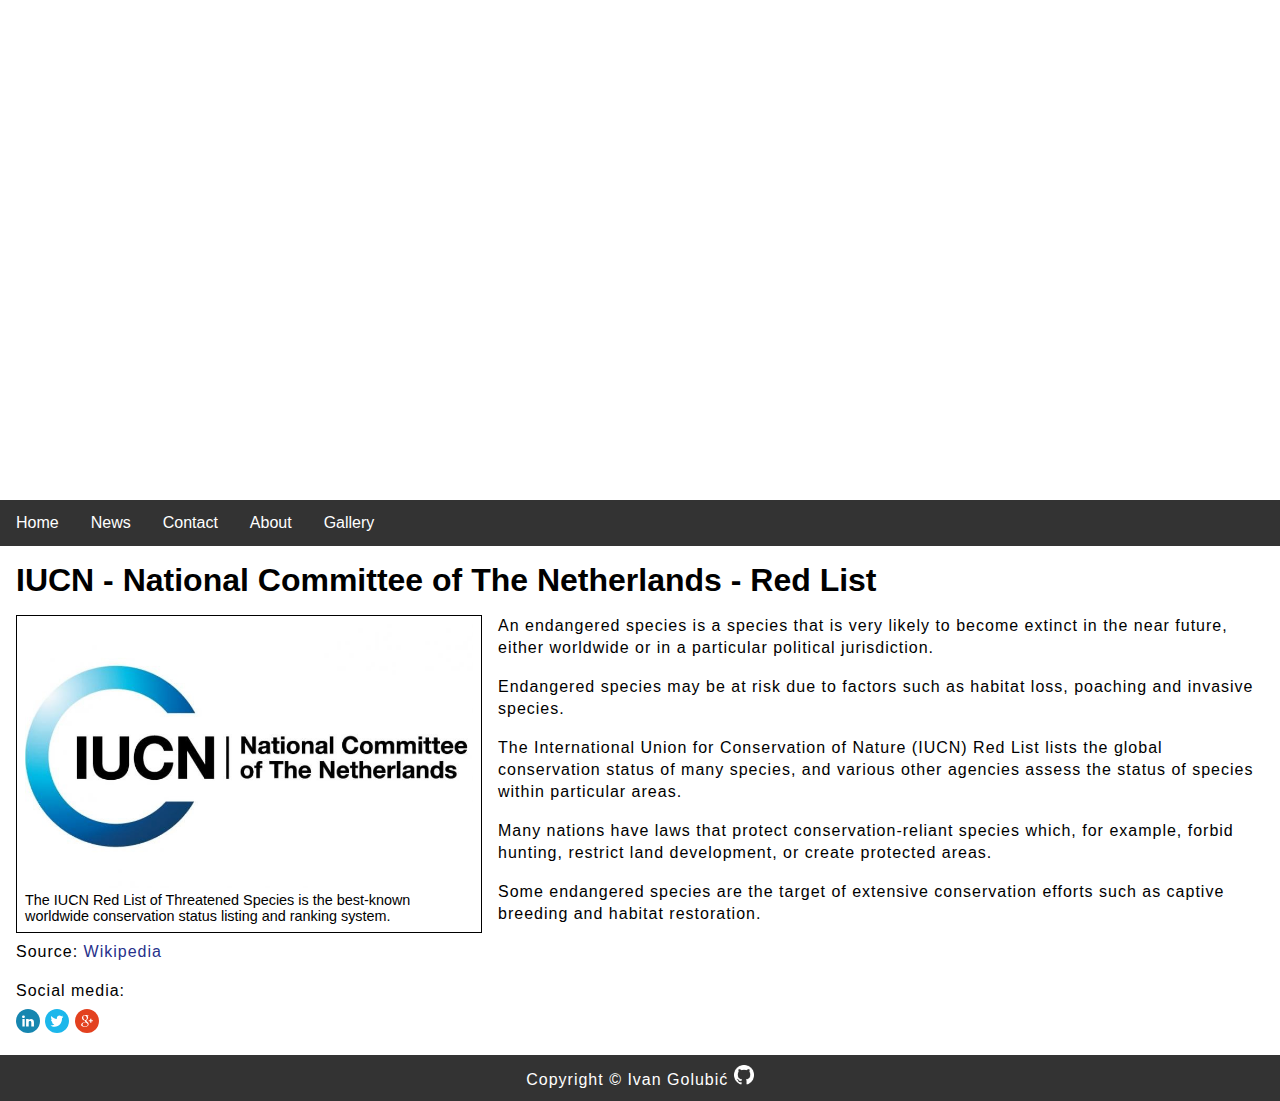
<file: Golubic_Ivan_Web_App/index.html>
<!-- 1 -->

<!DOCTYPE HTML>
<html>
	<head>
		<title>Web aplikacije projekt</title>
		<meta http-equiv="content-type" content="text/html; charset=UTF-8">
		<meta name="description" content="">
		<meta name="keywords" content="">
		<meta name="author" content="Ivan Golubic">
		<meta name="viewport" content="width=device-width, initial-scale=1">
		<link rel="shortcut icon" type="image/x-icon" href="favicon.ico">
	


					<!-- 2 -->

		<!-- CSS -->
		<link rel="stylesheet" href="style.css">
		<!-- End CSS -->
		

		<!-- meta elements -->
		<meta name="viewport" content="width=device-width; initial-scale=1.0; maximum-scale=1.0; user-scalable=0;">
    
		
	</head>
<body>
	<header>
		<div class="hero-image"></div>
		<nav>
			<ul>
			  <li><a href="index.html">Home</a></li>
			  <li><a href="news.html">News</a></li>
			  <li><a href="contact.html">Contact</a></li>
			  <li><a href="about-us.html">About</a></li>
			  <li><a href="gallery.html">Gallery</a></li>
			</ul>
		</nav>
	</header>
<main>
	<h1>IUCN - National Committee of The Netherlands - Red List</h1>
		<figure>
			<img src="img/IUCN1.jpg" alt="HTML5" title="HTML5">
			<figcaption> The IUCN Red List of Threatened Species is the best-known worldwide conservation status listing and ranking system.</figcaption>
		</figure>
		<p>An endangered species is a species that is very likely to become extinct in the near future, either worldwide or in a particular political jurisdiction.</p>
		<p> Endangered species may be at risk due to factors such as habitat loss, poaching and invasive species.</p>
		<p>The International Union for Conservation of Nature (IUCN) Red List lists the global conservation status of many species, and various other agencies assess the status of species within particular areas.</p>
		<p>Many nations have laws that protect conservation-reliant species which, for example, forbid hunting, restrict land development, or create protected areas.</p>
		<p>Some endangered species are the target of extensive conservation efforts such as captive breeding and habitat restoration. </p>
		<p>Source: <a href="https://en.wikipedia.org/wiki/Endangered_species#IUCN_Red_List" target="_blank">Wikipedia</a></p>
		<p>Social media:<br>
			<a href="https://ch.linkedin.com/company/iucn" target="_blank"><img src="img/linkedin.svg" alt="Linkedin" title="Linkedin" style="width:24px; margin-top:0.4em"></a>
			<a href="https://twitter.com/IUCN" target="_blank"><img src="img/twitter.svg" alt="Twitter" title="Twitter" style="width:24px; margin-top:0.4em"></a>
			<a href="https://plus.google.com/113372414904624897851" target="_blank"><img src="img/google+.svg" alt="Google+" title="Google+" style="width:24px; margin-top:0.4em"></a>
		</p>
	</main>
	<footer>
		<p>Copyright &copy; Ivan Golubić <a href="https://github.com/igolub1?tab=repositories"><img src="img/GitHub-Mark-Light-32px.png" title="Github" alt="Github"></a></p>
	</footer>


</body>
</html>
</file>
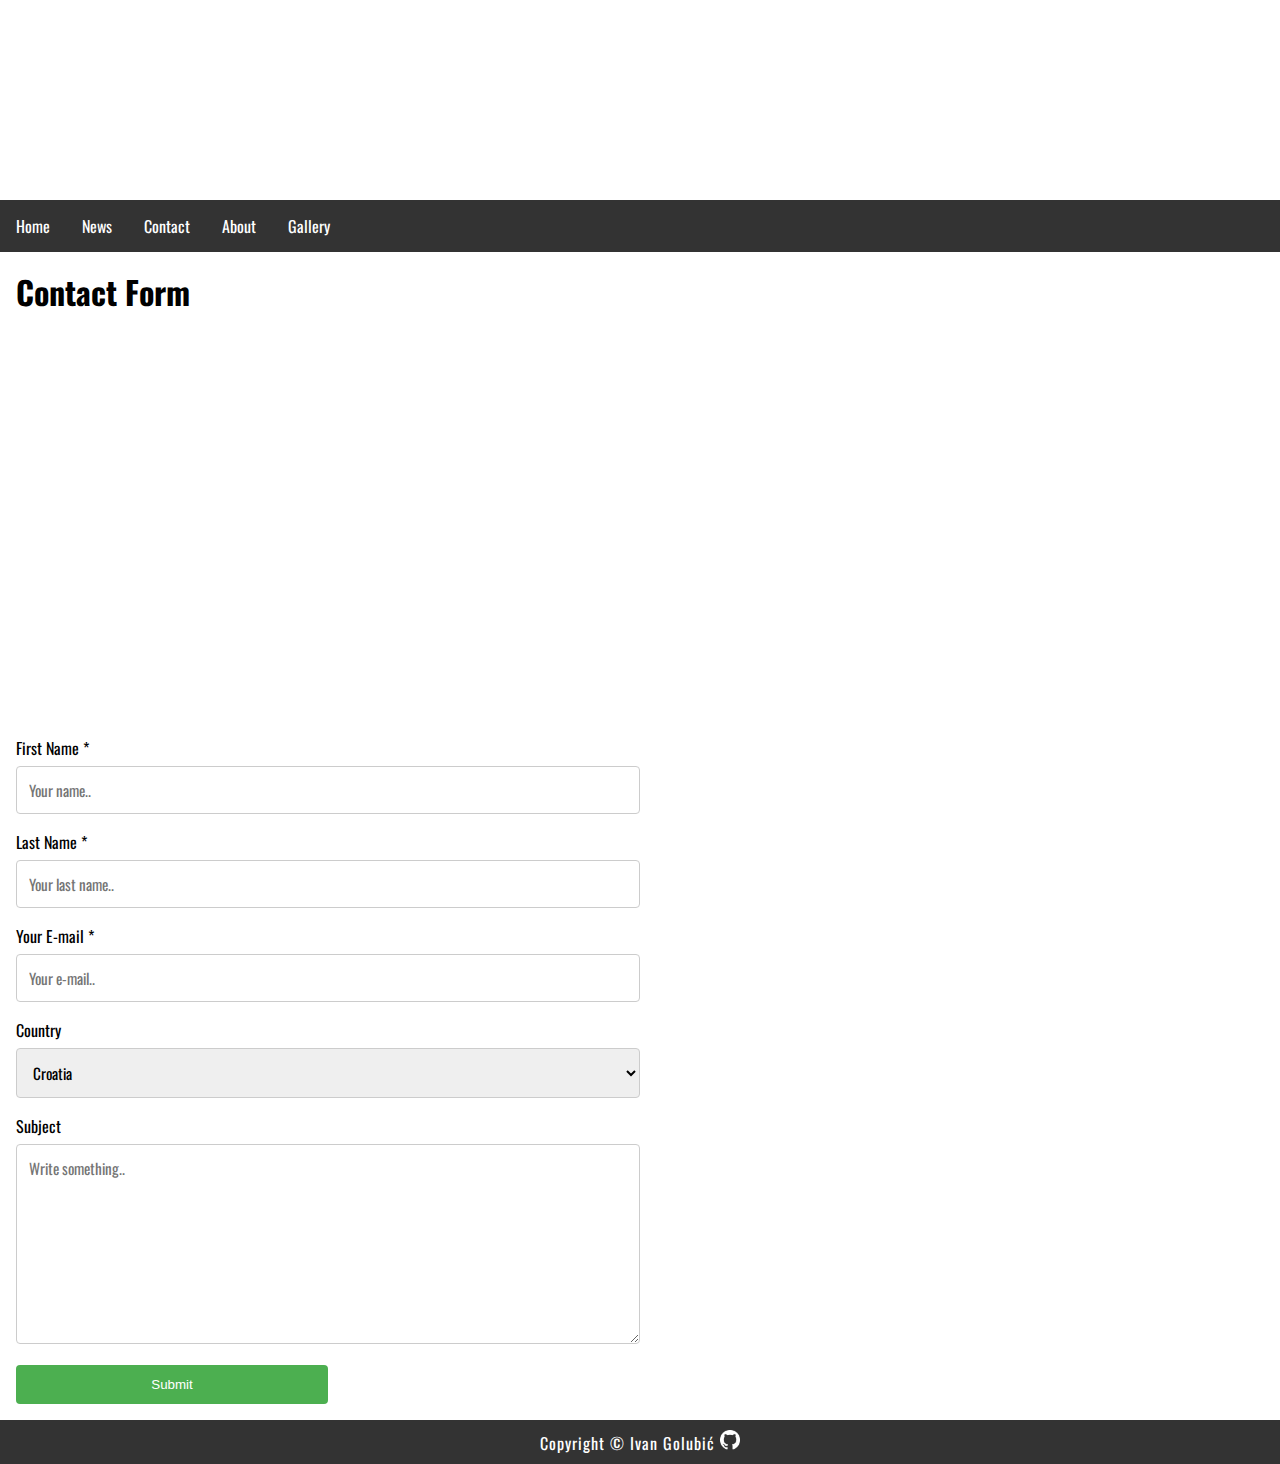
<file: Golubic_Ivan_Web_App/contact.html>
<!DOCTYPE html>
<html>
	<head>
		
		
		<link rel="stylesheet" href="style.css">
		
				<meta name="viewport" content="width=device-width; initial-scale=1.0; maximum-scale=1.0; user-scalable=0;">
        <meta http-equiv="content-type" content="text/html; charset=utf-8">
        <meta name="description" content="some description">
        <meta name="keywords" content="keyword 1, keyword 2, keyword 3, keyword 4, ...">
	
		
	
		<meta property="og:title" content="Hello Example">
		<meta property="og:type" content="article">
		<meta property="og:url" content="Your URL">
		<meta property="og:image" content="Your URL">
		<meta property="og:description" content="Some description">
		<meta property="article:tag" content="keyword 1, keyword 2, keyword 3, keyword 4, ...">
		
		
		<meta name="twitter:title" content="Hello Example">
		<meta name="twitter:description" content="Some description">
		
        <meta name="author" content="ivang176@outlook.com">
		
		<link rel="icon" href="favicon.ico" type="image/x-icon"/>
		<link rel="shortcut icon" href="favicon.ico" type="image/x-icon"/>
		
		<link href="https://fonts.googleapis.com/css?family=Oswald" rel="stylesheet">
		<title>Example page - Contact</title>
	</head>
<body>
	<header>
		<div class="hero-image" style="height: 200px;"></div>
		<nav>
			<ul>
			  <li><a href="index.html">Home</a></li>
			  <li><a href="news.html">News</a></li>
			  <li><a href="contact.html">Contact</a></li>
			  <li><a href="about-us.html">About</a></li>
			  <li><a href="gallery.html">Gallery</a></li>
			</ul>
		</nav>
	</header>
	<main>
		<h1>Contact Form</h1>
		<div id="contact">
			<iframe src="https://www.google.com/maps/embed?pb=!1m18!1m12!1m3!1d2781.7890741539636!2d15.966758816056517!3d45.795453279106205!2m3!1f0!2f0!3f0!3m2!1i1024!2i768!4f13.1!3m3!1m2!1s0x4765d68b5d094979%3A0xda8bfa8459b67560!2sUl.+Vrbik+VIII%2C+10000%2C+Zagreb!5e0!3m2!1shr!2shr!4v1509296660756" width="100%" height="400" frameborder="0" style="border:0" allowfullscreen></iframe>
			<form action="http://work2.eburza.hr/pwa/responzive-page/send-contact.php" id="contact_form" name="contact_form" method="POST">
				<label for="fname">First Name *</label>
				<input type="text" id="fname" name="firstname" placeholder="Your name.." required>

				<label for="lname">Last Name *</label>
				<input type="text" id="lname" name="lastname" placeholder="Your last name.." required>
				
				<label for="lname">Your E-mail *</label>
				<input type="email" id="email" name="email" placeholder="Your e-mail.." required>

				<label for="country">Country</label>
				<select id="country" name="country">
				  <option value="">Please select</option>
				  <option value="BE">Belgium</option>
				  <option value="HR" selected>Croatia</option>
				  <option value="LU">Luxembourg</option>
				  <option value="HU">Hungary</option>
				</select>

				<label for="subject">Subject</label>
				<textarea id="subject" name="subject" placeholder="Write something.." style="height:200px"></textarea>

				<input type="submit" value="Submit">
			</form>
		</div>
	</main>
	<footer>
		<p>Copyright &copy; Ivan Golubić <a href="https://github.com/igolub1?tab=repositories"><img src="img/GitHub-Mark-Light-32px.png" title="Github" alt="Github"></a> </p>
	</footer>
</body>
</html>
</file>
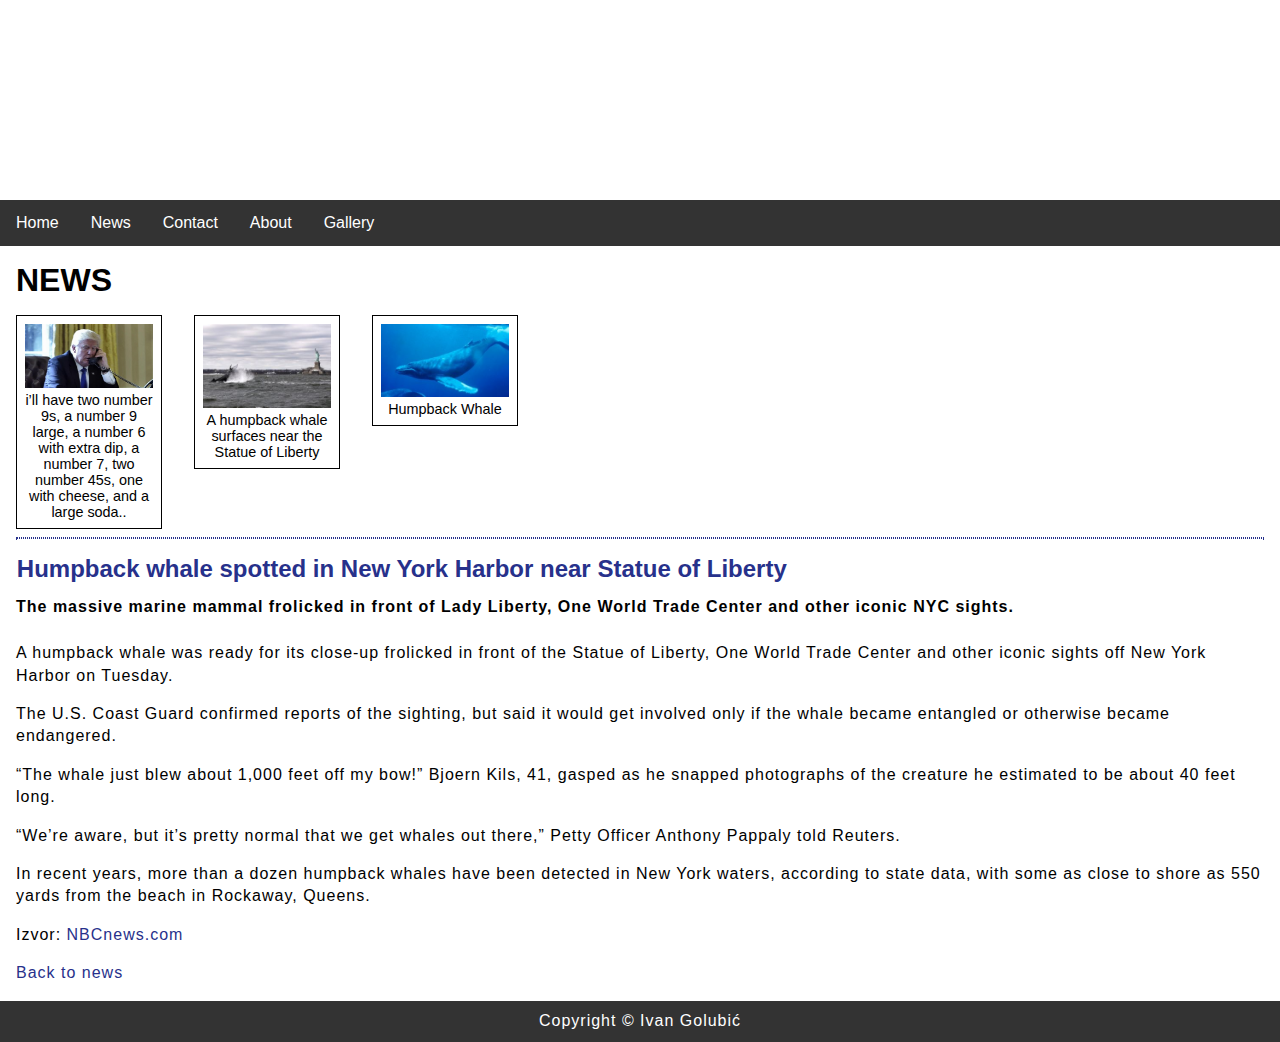
<file: Golubic_Ivan_Web_App/news-1.html>
<!DOCTYPE html>
<html>
	<head>
		
		<!-- CSS -->
		<link rel="stylesheet" href="style.css">
		<!-- End CSS -->
		
		<title>Humpback whale spotted in New York Harbor near Statue of Liberty</title>
	</head>
<body>
	<header>
		<div class="hero-image" style="height: 200px;"></div>
		<nav>
			<ul>
			  <li><a href="index.html">Home</a></li>
			  <li><a href="news.html">News</a></li>
			  <li><a href="contact.html">Contact</a></li>
			  <li><a href="about-us.html">About</a></li>
			  <li><a href="gallery.html">Gallery</a></li>
			</ul>
		</nav>
	</header>
	<main>
		<h1>NEWS</h1>
		<div id="news_gallery">
			<figure id="1">
				<img src="news/news-1-1.jpg" alt="title picture 1" title="title picture 1">
				<figcaption>i’ll have two number 9s, a number 9 large, a number 6 with extra dip, a number 7, two number 45s, one with cheese, and a large soda..</figcaption>
			</figure>
			<figure id="2">
				<img src="news/news-1-3.jpg" alt="A humpback whale surfaces near the Statue of Liberty" title="humpback whale surfaces">
				<figcaption>A humpback whale surfaces near the Statue of Liberty</figcaption>
			</figure>
			<figure id="3">
				<img src="news/news-1-4.jpg" alt="Humpback Whale" title="Humpback Whale">
				<figcaption>Humpback Whale</figcaption>
			</figure>
		</div>
		<hr>
		<div class="news">
			<h2>Humpback whale spotted in New York Harbor near Statue of Liberty</h2>
			<p class="description">The massive marine mammal frolicked in front of Lady Liberty, One World Trade Center and other iconic NYC sights.</p>
			<p>A humpback whale was ready for its close-up frolicked in front of the Statue of Liberty, One World Trade Center and other iconic sights off New York Harbor on Tuesday.</p>
			<p>The U.S. Coast Guard confirmed reports of the sighting, but said it would get involved only if the whale became entangled or otherwise became endangered.</p>
			<p>“The whale just blew about 1,000 feet off my bow!” Bjoern Kils, 41, gasped as he snapped photographs of the creature he estimated to be about 40 feet long.</p>
			<p>“We’re aware, but it’s pretty normal that we get whales out there,” Petty Officer Anthony Pappaly told Reuters.</p>
			<p>In recent years, more than a dozen humpback whales have been detected in New York waters, according to state data, with some as close to shore as 550 yards from the beach in Rockaway, Queens.</p>
			
			<p>Izvor: <a href="https://www.nbcnews.com/news/us-news/humpback-whale-spotted-hudson-river-near-statue-liberty-n1250601" target="_blank">NBCnews.com</a></p>
			<p><a href="news.html">Back to news</a></p>
		</div>
	</main>
	<footer>
		<p>Copyright &copy; Ivan Golubić</p>
	</footer>
</body>
</html>
</file>
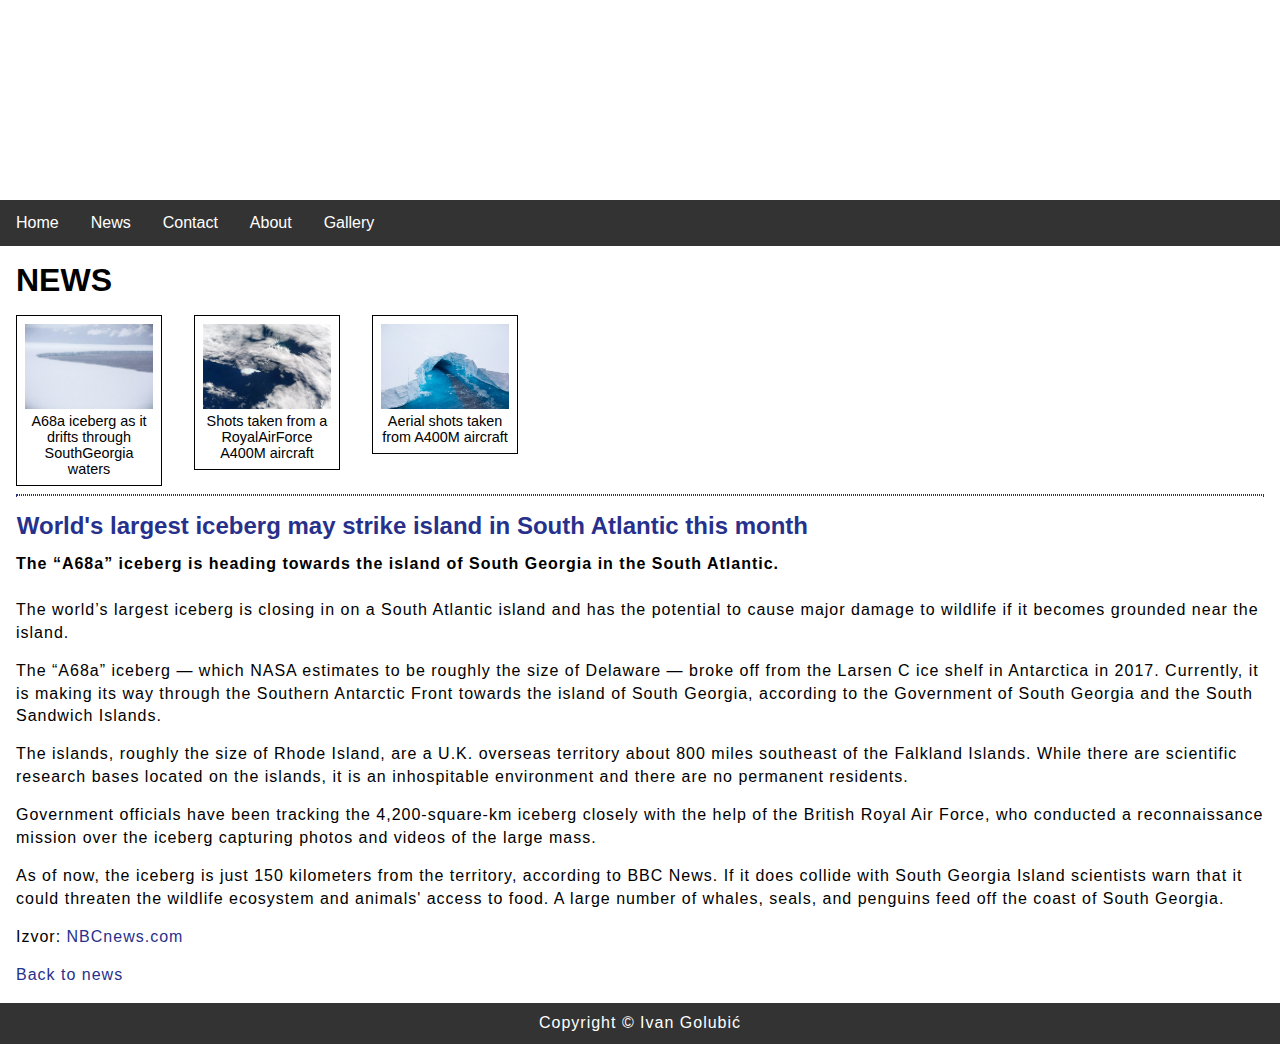
<file: Golubic_Ivan_Web_App/news-2.html>
<!DOCTYPE html>
<html>
	<head>
		
		<!-- CSS -->
		<link rel="stylesheet" href="style.css">
		<!-- End CSS -->
		
		<title>Iceberg the size of Delaware on track to slam into South Atlantic island</title>
	</head>
<body>
	<header>
		<div class="hero-image" style="height: 200px;"></div>
		<nav>
			<ul>
			  <li><a href="index.html">Home</a></li>
			  <li><a href="news.html">News</a></li>
			  <li><a href="contact.html">Contact</a></li>
			  <li><a href="about-us.html">About</a></li>
			  <li><a href="gallery.html">Gallery</a></li>
			</ul>
		</nav>
	</header>
	<main>
		<h1>NEWS</h1>
		<div id="news_gallery">
			<figure id="1">
				<img src="news/news-2-1.jpg" alt="title picture 1" title="title picture 1">
				<figcaption>A68a iceberg as it drifts through SouthGeorgia waters</figcaption>
			</figure>
			<figure id="2">
				<img src="news/news-2-2.jpg" alt="title picture 2" title="title picture 2">
				<figcaption>Shots taken from a RoyalAirForce A400M aircraft</figcaption>
			</figure>
			<figure id="3">
				<img src="news/news-2-3.jpg" alt="title picture 2" title="title picture 2">
				<figcaption>Aerial shots taken from A400M aircraft</figcaption>
			</figure>
		</div>
		<hr>
		<div class="news">
			<h2>World's largest iceberg may strike island in South Atlantic this month </h2>
			<p class="description">The “A68a” iceberg is heading towards the island of South Georgia in the South Atlantic.</p>
			<p>The world’s largest iceberg is closing in on a South Atlantic island and has the potential to cause major damage to wildlife if it becomes grounded near the island.
			<p>The “A68a” iceberg — which NASA estimates to be roughly the size of Delaware — broke off from the Larsen C ice shelf in Antarctica in 2017. Currently, it is making its way through the Southern Antarctic Front towards the island of South Georgia, according to the Government of South Georgia and the South Sandwich Islands.</p>
			<p>The islands, roughly the size of Rhode Island, are a U.K. overseas territory about 800 miles southeast of the Falkland Islands. While there are scientific research bases located on the islands, it is an inhospitable environment and there are no permanent residents.</p>
			<p>Government officials have been tracking the 4,200-square-km iceberg closely with the help of the British Royal Air Force, who conducted a reconnaissance mission over the iceberg capturing photos and videos of the large mass.</p>
			<p>As of now, the iceberg is just 150 kilometers from the territory, according to BBC News. If it does collide with South Georgia Island scientists warn that it could threaten the wildlife ecosystem and animals' access to food. A large number of whales, seals, and penguins feed off the coast of South Georgia.</p>
			<p>Izvor: <a href="https://www.nbcnews.com/news/world/world-s-largest-iceberg-may-strike-land-month-n1250742" target="_blank">NBCnews.com</a></p>
			<p><a href="news.html">Back to news</a></p>
		</div>
	</main>
	<footer>
		<p>Copyright &copy; Ivan Golubić</p>
	</footer>
</body>
</html>
</file>
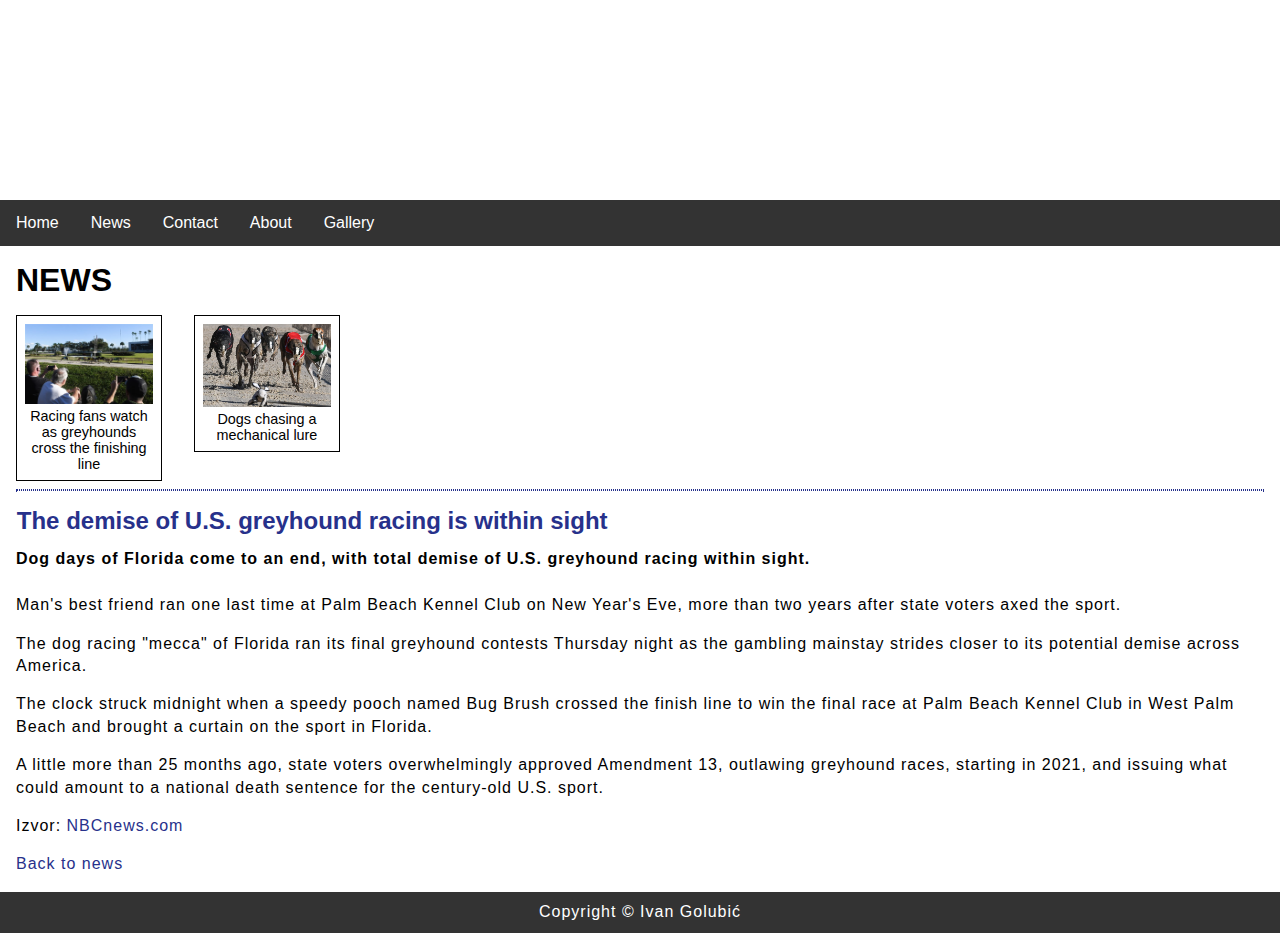
<file: Golubic_Ivan_Web_App/news-3.html>
<!DOCTYPE html>
<html>
	<head>
		
		<!-- CSS -->
		<link rel="stylesheet" href="style.css">
		<!-- End CSS -->
		
		<title>The demise of U.S. greyhound racing is within sight</title>
	</head>
<body>
	<header>
		<div class="hero-image" style="height: 200px;"></div>
		<nav>
			<ul>
			  <li><a href="index.html">Home</a></li>
			  <li><a href="news.html">News</a></li>
			  <li><a href="contact.html">Contact</a></li>
			  <li><a href="about-us.html">About</a></li>
			  <li><a href="gallery.html">Gallery</a></li>
			</ul>
		</nav>
	</header>
	<main>
		<h1>NEWS</h1>
		<div id="news_gallery">
			<figure id="1">
				<img src="news/news-3-1.jpg" alt="title picture 1" title="title picture 1">
				<figcaption>Racing fans watch as greyhounds cross the finishing line</figcaption>
			</figure>
			<figure id="2">
				<img src="news/news-3-2.jpg" alt="title picture 2" title="title picture 2">
				<figcaption>Dogs chasing a mechanical lure</figcaption>
			</figure>
		</div>
		<hr>
		<div class="news">
			<h2>The demise of U.S. greyhound racing is within sight</h2>
			<p class="description">Dog days of Florida come to an end, with total demise of U.S. greyhound racing within sight.</p>
			<p>Man's best friend ran one last time at Palm Beach Kennel Club on New Year's Eve, more than two years after state voters axed the sport.</p>
			<p>The dog racing "mecca" of Florida ran its final greyhound contests Thursday night as the gambling mainstay strides closer to its potential demise across America.</p>
			<p>The clock struck midnight when a speedy pooch named Bug Brush crossed the finish line to win the final race at Palm Beach Kennel Club in West Palm Beach and brought a curtain on the sport in Florida.</p>
			<p>A little more than 25 months ago, state voters overwhelmingly approved Amendment 13, outlawing greyhound races, starting in 2021, and issuing what could amount to a national death sentence for the century-old U.S. sport.</p>
			<p>Izvor: <a href="https://www.nbcnews.com/news/us-news/dog-days-florida-coming-end-total-demise-u-s-greyhound-n1252294" target="_blank">NBCnews.com</a></p>
			<p><a href="news.html">Back to news</a></p>
		</div>
	</main>
	<footer>
		<p>Copyright &copy; Ivan Golubić</p>
	</footer>
</body>
</html>
</file>
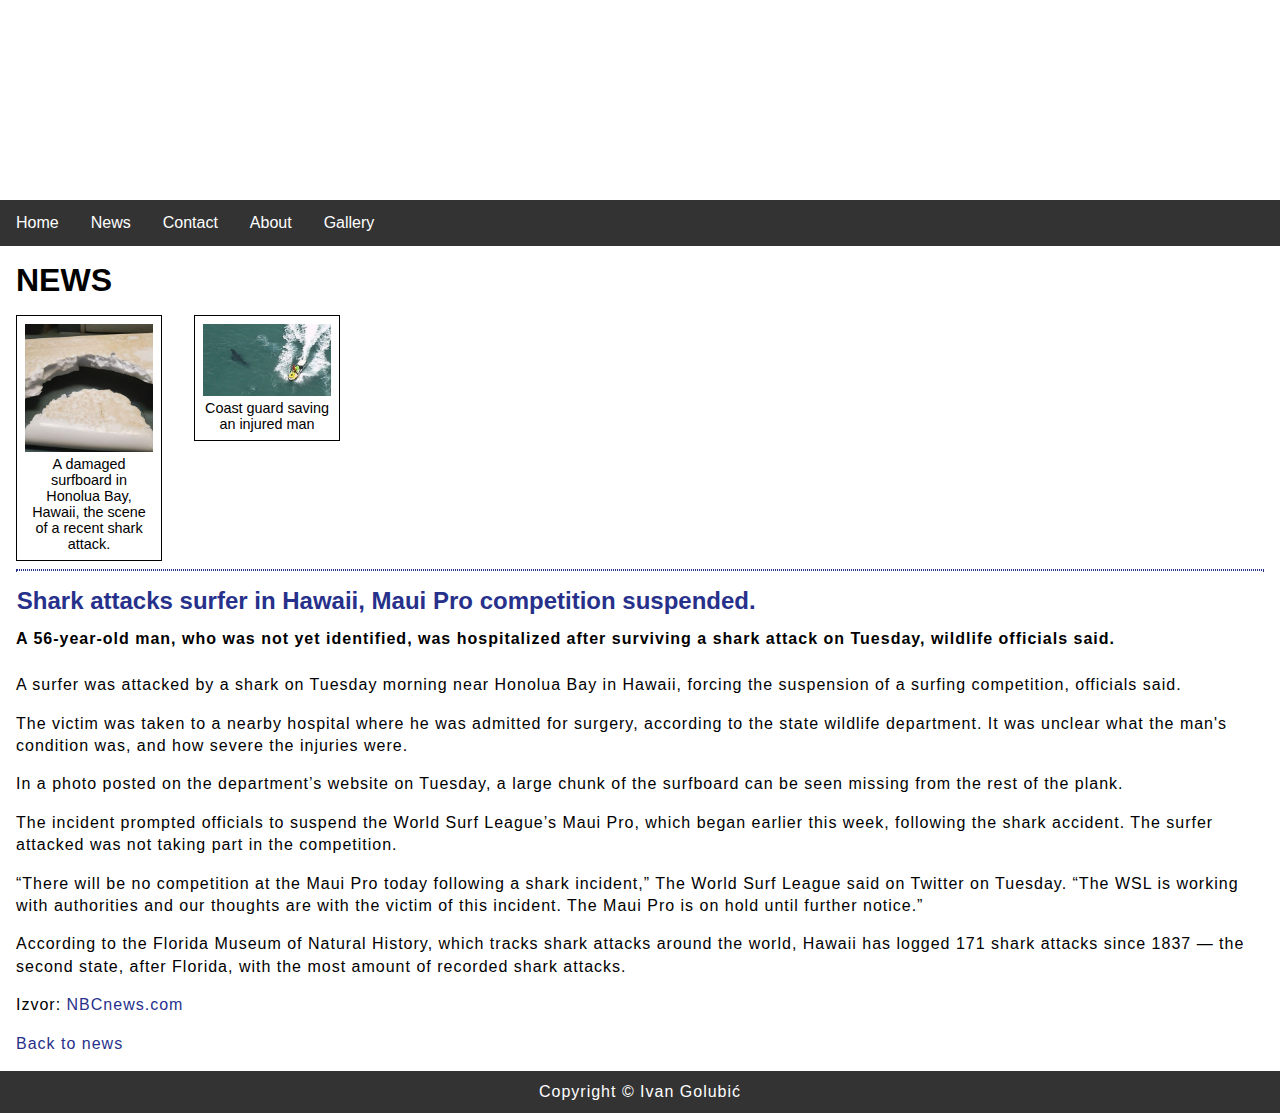
<file: Golubic_Ivan_Web_App/news-4.html>
<!DOCTYPE html>
<html>
	<head>
		
		<!-- CSS -->
		<link rel="stylesheet" href="style.css">
		<!-- End CSS -->
		
		<title>Shark attacks surfer in Hawaii, Maui Pro competition suspended</title>
	</head>
<body>
	<header>
		<div class="hero-image" style="height: 200px;"></div>
		<nav>
			<ul>
			  <li><a href="index.html">Home</a></li>
			  <li><a href="news.html">News</a></li>
			  <li><a href="contact.html">Contact</a></li>
			  <li><a href="about-us.html">About</a></li>
			  <li><a href="gallery.html">Gallery</a></li>
			</ul>
		</nav>
	</header>
	<main>
		<h1>NEWS</h1>
		<div id="news_gallery">
			<figure id="1">
				<img src="news/news-4-1.jpg" alt="title picture 1" title="title picture 1">
				<figcaption>A damaged surfboard in Honolua Bay, Hawaii, the scene of a recent shark attack.</figcaption>
			</figure>
			<figure id="2">
				<img src="news/news-4-2.jpg" alt="title picture 2" title="title picture 2">
				<figcaption>Coast guard saving an injured man</figcaption>
			</figure>
		</div>
		<hr>
		<div class="news">
			<h2>Shark attacks surfer in Hawaii, Maui Pro competition suspended.</h2>
			<p class="description">A 56-year-old man, who was not yet identified, was hospitalized after surviving a shark attack on Tuesday, wildlife officials said.</p>
			<p>A surfer was attacked by a shark on Tuesday morning near Honolua Bay in Hawaii, forcing the suspension of a surfing competition, officials said.</p>
			<p>The victim was taken to a nearby hospital where he was admitted for surgery, according to the state wildlife department. It was unclear what the man's condition was, and how severe the injuries were.</p>
			<p>In a photo posted on the department’s website on Tuesday, a large chunk of the surfboard can be seen missing from the rest of the plank.</p>
			<p>The incident prompted officials to suspend the World Surf League’s Maui Pro, which began earlier this week, following the shark accident. The surfer attacked was not taking part in the competition.</p>
			<p>“There will be no competition at the Maui Pro today following a shark incident,” The World Surf League said on Twitter on Tuesday. “The WSL is working with authorities and our thoughts are with the victim of this incident. The Maui Pro is on hold until further notice.”</p>
            <p>According to the Florida Museum of Natural History, which tracks shark attacks around the world, Hawaii has logged 171 shark attacks since 1837 — the second state, after Florida, with the most amount of recorded shark attacks.</p>
            <p>Izvor: <a href="https://www.nbcnews.com/news/us-news/humpback-whale-spotted-hudson-river-near-statue-liberty-n1250601" target="_blank">NBCnews.com</a></p>
			<p><a href="news.html">Back to news</a></p>
		</div>
	</main>
	<footer>
		<p>Copyright &copy; Ivan Golubić</p>
	</footer>
</body>
</html>
</file>
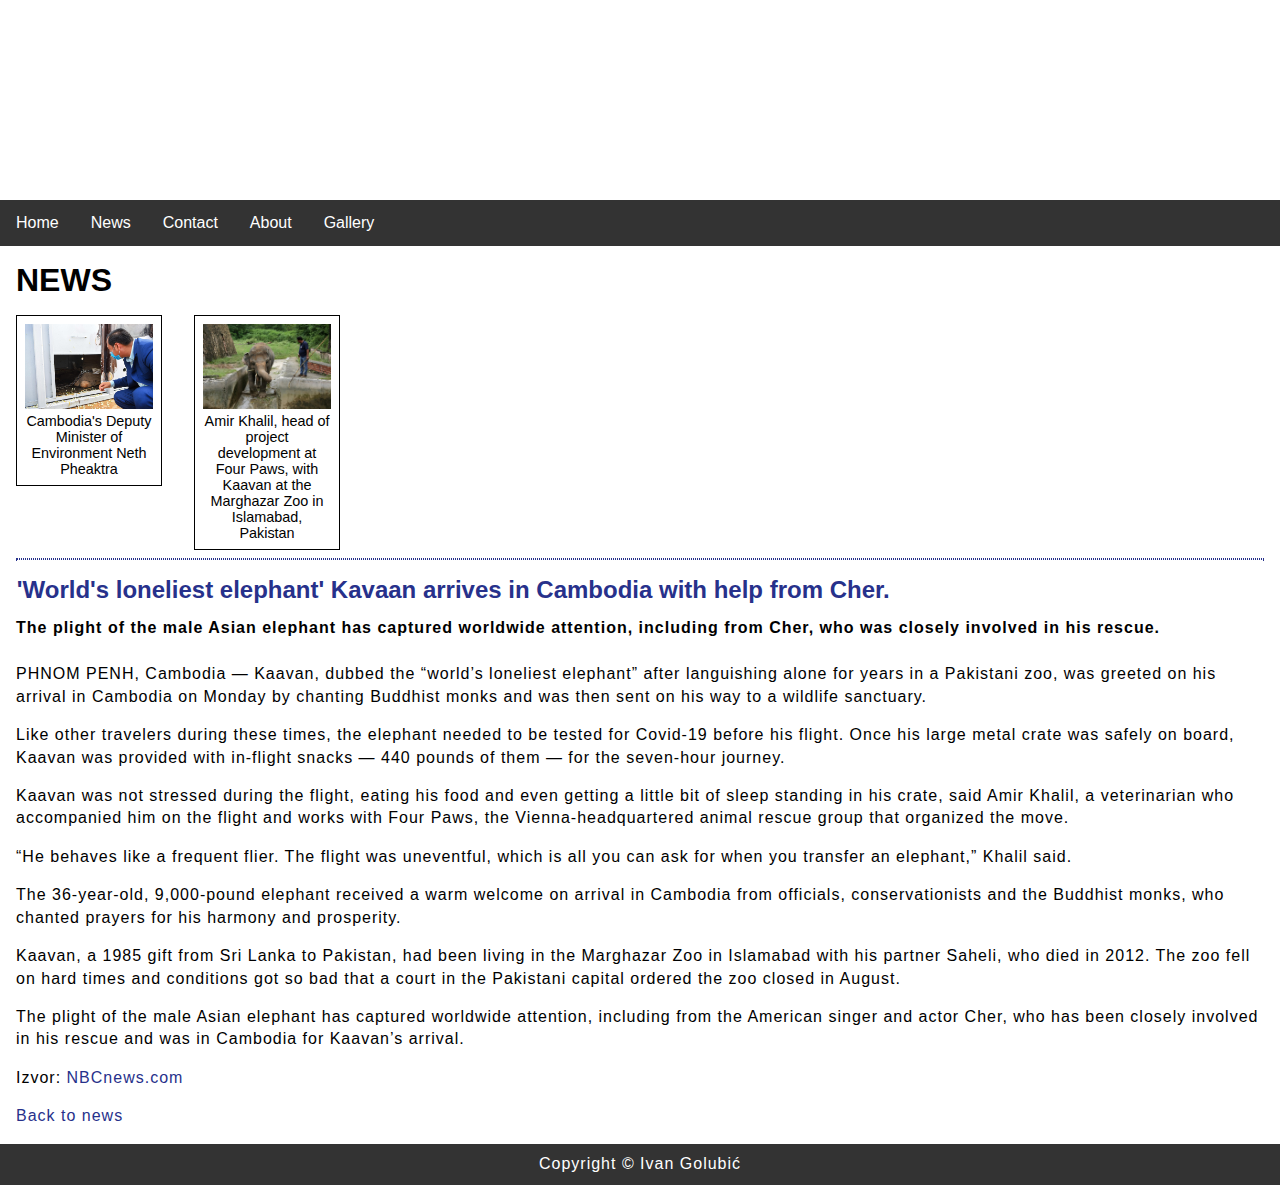
<file: Golubic_Ivan_Web_App/news-5.html>
<!DOCTYPE html>
<html>
	<head>
		
		<!-- CSS -->
		<link rel="stylesheet" href="style.css">
		<!-- End CSS -->
		
		<title>'World's loneliest elephant' Kavaan arrives in Cambodia</title>
	</head>
<body>
	<header>
		<div class="hero-image" style="height: 200px;"></div>
		<nav>
			<ul>
			  <li><a href="index.html">Home</a></li>
			  <li><a href="news.html">News</a></li>
			  <li><a href="contact.html">Contact</a></li>
			  <li><a href="about-us.html">About</a></li>
			  <li><a href="gallery.html">Gallery</a></li>
			</ul>
		</nav>
	</header>
	<main>
		<h1>NEWS</h1>
		<div id="news_gallery">
			<figure id="1">
				<img src="news/news-5-1.jpg" alt="Deputy Minister" title="Deputy Minister">
				<figcaption>Cambodia's Deputy Minister of Environment Neth Pheaktra</figcaption>
			</figure>
			<figure id="2">
				<img src="news/news-5-2.jpg" alt="Amir Khalil, head of project development at Four Paws, with Kaavan at the Marghazar Zoo in Islamabad, Pakistan in September." title="Head of project development at Four Paws, with Kaavan at the Marghazar Zoo in Islamabad, Pakistan.">
				<figcaption>Amir Khalil, head of project development at Four Paws, with Kaavan at the Marghazar Zoo in Islamabad, Pakistan</figcaption>
			</figure>
		</div>
		<hr>
		<div class="news">
			<h2>'World's loneliest elephant' Kavaan arrives in Cambodia with help from Cher.</h2>
			<p class="description">The plight of the male Asian elephant has captured worldwide attention, including from Cher, who was closely involved in his rescue.</p>
			<p>PHNOM PENH, Cambodia — Kaavan, dubbed the “world’s loneliest elephant” after languishing alone for years in a Pakistani zoo, was greeted on his arrival in Cambodia on Monday by chanting Buddhist monks and was then sent on his way to a wildlife sanctuary.</p>
			<p>Like other travelers during these times, the elephant needed to be tested for Covid-19 before his flight. Once his large metal crate was safely on board, Kaavan was provided with in-flight snacks — 440 pounds of them — for the seven-hour journey.</p>
			<p>Kaavan was not stressed during the flight, eating his food and even getting a little bit of sleep standing in his crate, said Amir Khalil, a veterinarian who accompanied him on the flight and works with Four Paws, the Vienna-headquartered animal rescue group that organized the move.</p>
			<p>“He behaves like a frequent flier. The flight was uneventful, which is all you can ask for when you transfer an elephant,” Khalil said.</p>
			<p>The 36-year-old, 9,000-pound elephant received a warm welcome on arrival in Cambodia from officials, conservationists and the Buddhist monks, who chanted prayers for his harmony and prosperity.</p>
            <p>Kaavan, a 1985 gift from Sri Lanka to Pakistan, had been living in the Marghazar Zoo in Islamabad with his partner Saheli, who died in 2012. The zoo fell on hard times and conditions got so bad that a court in the Pakistani capital ordered the zoo closed in August.</p>
            <p>The plight of the male Asian elephant has captured worldwide attention, including from the American singer and actor Cher, who has been closely involved in his rescue and was in Cambodia for Kaavan’s arrival.</p>
            <p>Izvor: <a href="https://www.nbcnews.com/news/us-news/humpback-whale-spotted-hudson-river-near-statue-liberty-n1250601" target="_blank">NBCnews.com</a></p>
			<p><a href="news.html">Back to news</a></p>
		</div>
	</main>
	<footer>
		<p>Copyright &copy; Ivan Golubić</p>
	</footer>
</body>
</html>
</file>
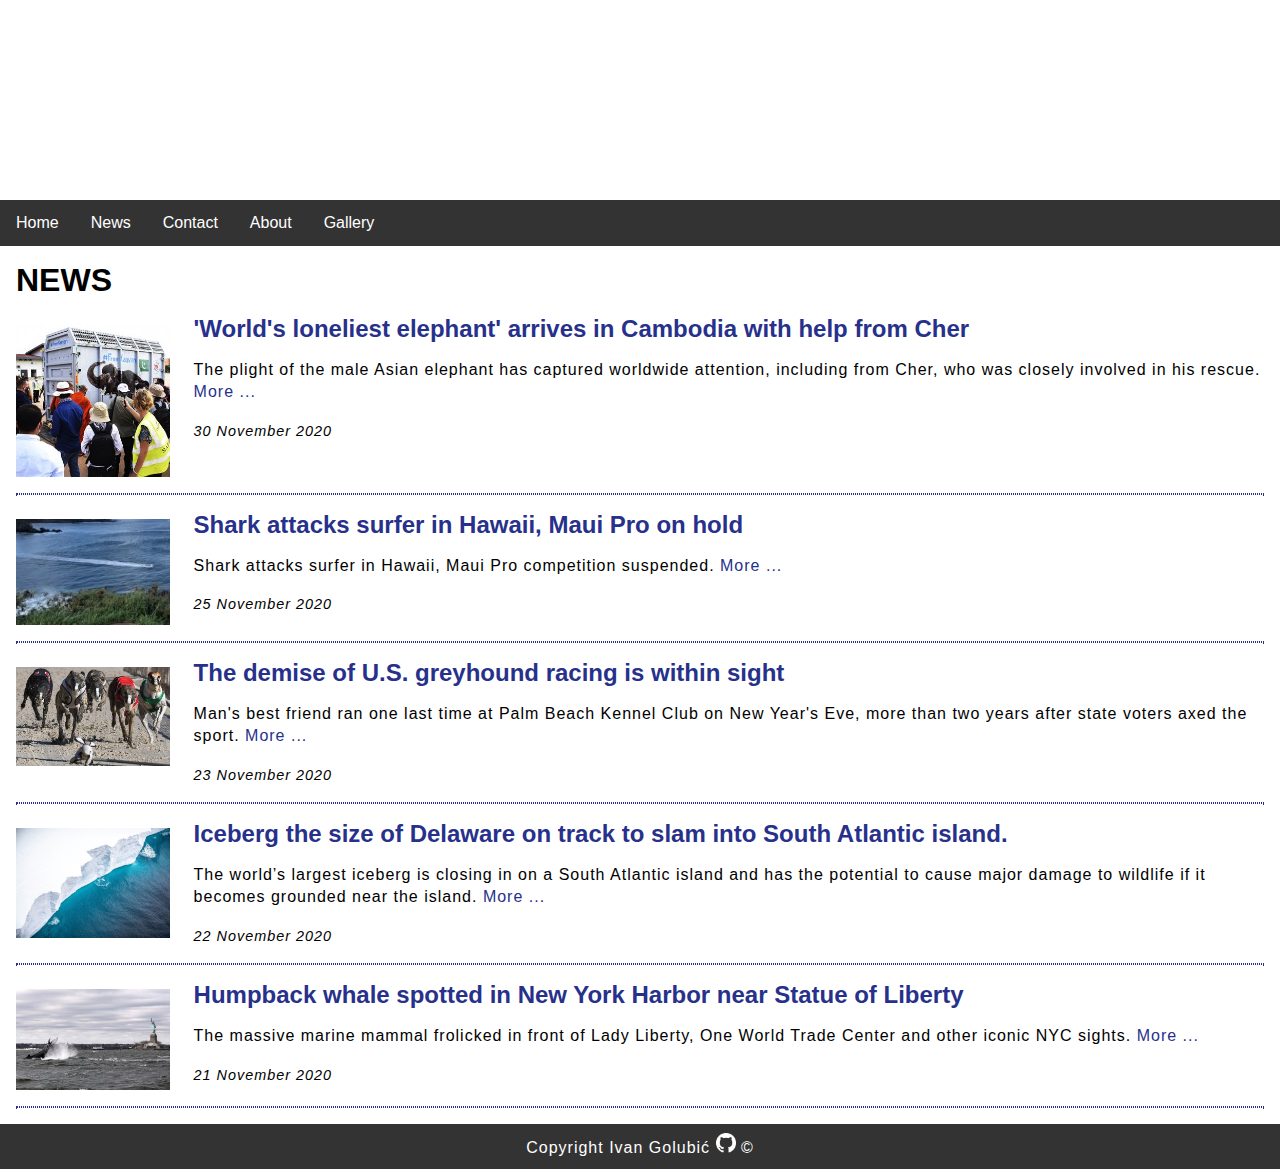
<file: Golubic_Ivan_Web_App/news.html>
<!DOCTYPE html>
<html>
	<head>
		
		<!-- CSS -->
		<link rel="stylesheet" href="style.css">
		<!-- End CSS -->
		<!-- meta elements -->
		<meta name="viewport" content="width=device-width; initial-scale=1.0; maximum-scale=1.0; user-scalable=0;">
        <meta http-equiv="content-type" content="text/html; charset=utf-8">
        <meta name="description" content="some description">
        <meta name="keywords" content="keyword 1, keyword 2, keyword 3, keyword 4, ...">
		<title>Example page - News</title>
	</head>
<body>
	<header>
		<div class="hero-image" style="height: 200px;"></div>
		<nav>
			<ul>
			  <li><a href="index.html">Home</a></li>
			  <li><a href="news.html">News</a></li>
			  <li><a href="contact.html">Contact</a></li>
			  <li><a href="about-us.html">About</a></li>
			  <li><a href="gallery.html">Gallery</a></li>
			</ul>
		</nav>
	</header>
	<main>
	<h1>NEWS</h1>
        <div class="news">
			<a href="news-5.html"><img src="news/news-5.jpg" alt="World's loneliest elephant" title="World's loneliest elephant"></a>
			<h2>'World's loneliest elephant' arrives in Cambodia with help from Cher</h2>
			<p>The plight of the male Asian elephant has captured worldwide attention, including from Cher, who was closely involved in his rescue. <a href="news-1.html">More ...</a></p>
			<p><time datetime="2020-11-30">30 November 2020</time></p>
			<hr>
			<a href="news-4.html"><img src="news/news-4.jpg" alt="Shark attack" title="Shark attack"></a>
			<h2>Shark attacks surfer in Hawaii, Maui Pro on hold</h2>
			<p>Shark attacks surfer in Hawaii, Maui Pro competition suspended. <a href="news-1.html">More ...</a></p>
			<p><time datetime="2017-10-27">25 November 2020</time></p>
			<hr>
			<a href="news-3.html"><img src="news/news-3.jpg" alt="The demise of U.S. greyhound racing is within sight" title="The demise of U.S. greyhound racing is within sight"></a>
			<h2>The demise of U.S. greyhound racing is within sight</h2>
			<p>Man's best friend ran one last time at Palm Beach Kennel Club on New Year's Eve, more than two years after state voters axed the sport. <a href="news-3.html">More ...</a></p>
			<p><time datetime="2017-10-25">23 November 2020</time></p>
			<hr>
			<a href="news-2.html"><img src="news/news-2.jpg" alt="Iceberg the size of Delaware on track to slam into South Atlantic island." title="Iceberg the size of Delaware on track to slam into South Atlantic island."></a>
			<h2>Iceberg the size of Delaware on track to slam into South Atlantic island.</h2>
			<p>The world’s largest iceberg is closing in on a South Atlantic island and has the potential to cause major damage to wildlife if it becomes grounded near the island. <a href="news-2.html">More ...</a></p>
			<p><time datetime="2017-10-26">22 November 2020</time></p>
			<hr>
			<a href="news-1.html"><img src="news/news-1.jpg" alt="Humpback whale spotted" title="Humpback whale spotted"></a>
			<h2>Humpback whale spotted in New York Harbor near Statue of Liberty</h2>
			<p>The massive marine mammal frolicked in front of Lady Liberty, One World Trade Center and other iconic NYC sights. <a href="news-1.html">More ...</a></p>
			<p><time datetime="2017-10-27">21 November 2020</time></p>
			<hr>
		</div>
	</main>
	<footer>
		<p>Copyright Ivan Golubić <a href="https://github.com/igolub1?tab=repositories"><img src="img/GitHub-Mark-Light-32px.png" title="Github" alt="Github"></a> &copy;</p>
	</footer>
</body>
</html>
</file>
<file: Golubic_Ivan_Web_App/style.css>
body, html {
	font-family: 'Oswald', sans-serif;
	margin: 0;
	font-size: 16px;
}
header {
	display: block;
	width: 100%;
}
.hero-image {
	background-image: url("https://animals.sandiegozoo.org/sites/default/files/2016-09/animals_hero_balimyna.jpg");
	background-position: center;
	background-repeat: no-repeat;
	background-size: cover;
	position: relative;
	height: 500px;
}
ul {
	list-style-type: none;
	margin: 0;
	padding: 0;
	overflow: hidden;
	background-color: #333;
}
li {
	float: left;
}
li a {
	display: block;
	color: white;
	text-align: center;
	padding: 14px 16px;
	text-decoration: none;
}
li a:hover {
	background-color: #111;
}
h1,h2 {
	margin: 0.5em;
	font-size: 2em;
}
h2 {
	font-size: 1.5em;
	color: #27318b;
}
main a {
	color: #27318b;
	text-decoration: none;
}
main a:hover {
	color: #8b3727;
	text-decoration: underline;
}
p {
	margin: 1em;
	line-height: 1.4em;
	letter-spacing: 1px;
}
hr {
	margin: 1em;
	border: 1px dotted #27318b;
	clear: both;
}
.news img {
	width: 12%;
	float: left;
	padding: 0.5em;
	margin: 0 1em 0.5em 0.5em;
}
.news h2 {
	margin: 0.5em 0.7em;
	font-size: 1.5em;
	color: #27318b;
}
.news hr {
	margin: 1em;
	border: 1px dotted #27318b;
	clear: both;
}
.news time {
	font-size: 90%;
	font-style: italic;
}
.description {
	font-weight: bold;
	margin: 0.8em 1em 1.5em 1em;
}
#news_gallery figure {
	padding: 0.5em;
	margin: 0 1em 0.5em 1em;
	float: left;
	width: 10%;
	border: 1px solid black;
}
#news_gallery figcaption {
	font-size: 90%;
	text-align: center;
}
#gallery figure {
	padding: 0.5em;
	margin: 0 1em 0.5em 1em;
	float: left;
	width: 22%;
	border: 1px solid black;
}
#gallery figcaption {
	font-size: 90%;
	height: 50px;
	text-align: center;
}




figure {
	padding: 0.5em;
	margin: 0 1em 0.5em 1em;
	float: left;
	width: 35%;
	border: 1px solid black;
}
figcaption {
	font-size: 90%;
}
img {
	width: 100%;
}
#contact {
	margin: 1em
}
label {
	display: block;
}
input[type=text], input[type=email], select, textarea {
    width: 50%;
    padding: 12px;
    border: 1px solid #ccc;
    border-radius: 4px;
    box-sizing: border-box;
    margin-top: 6px;
    margin-bottom: 16px;
	font-family: 'Oswald', sans-serif;
	font-size: 95%;
}
input[type=submit] {
    display: block;
	background-color: #4CAF50;
    color: white;
    padding: 12px 20px;
    border: none;
    border-radius: 4px;
    cursor: pointer;
	width: 25%;
}

input[type=submit]:hover {
    background-color: #45a049;
}
video {
	margin: 0 1em 1em 1em;
	float: left;
}
footer {
	background-color: #333;
	padding: 0.1em;
	clear: both;
}
footer p {
	color: white;
	text-align: center;
	margin: 0.5em;
}
footer img {
	width: 20px;
}
@media screen and (max-width: 900px) {
	figure {
		width: 90%;
		margin: 1em;
	}
	.news img {
		width: 95%;
		padding: 0.5em;
		margin: 0 1em 0.5em 0.5em;
	}
	.news time {
		margin: 0 0 0 1em;
	}
	#news_gallery figure {
		padding: 0.5em;
		margin: 0 1em 0.5em 1em;
		float: left;
		width: 90%;
		border: 1px solid black;
	}
	#news_gallery figcaption {
		font-size: 90%;
		text-align: center;
	}
}
</file>
